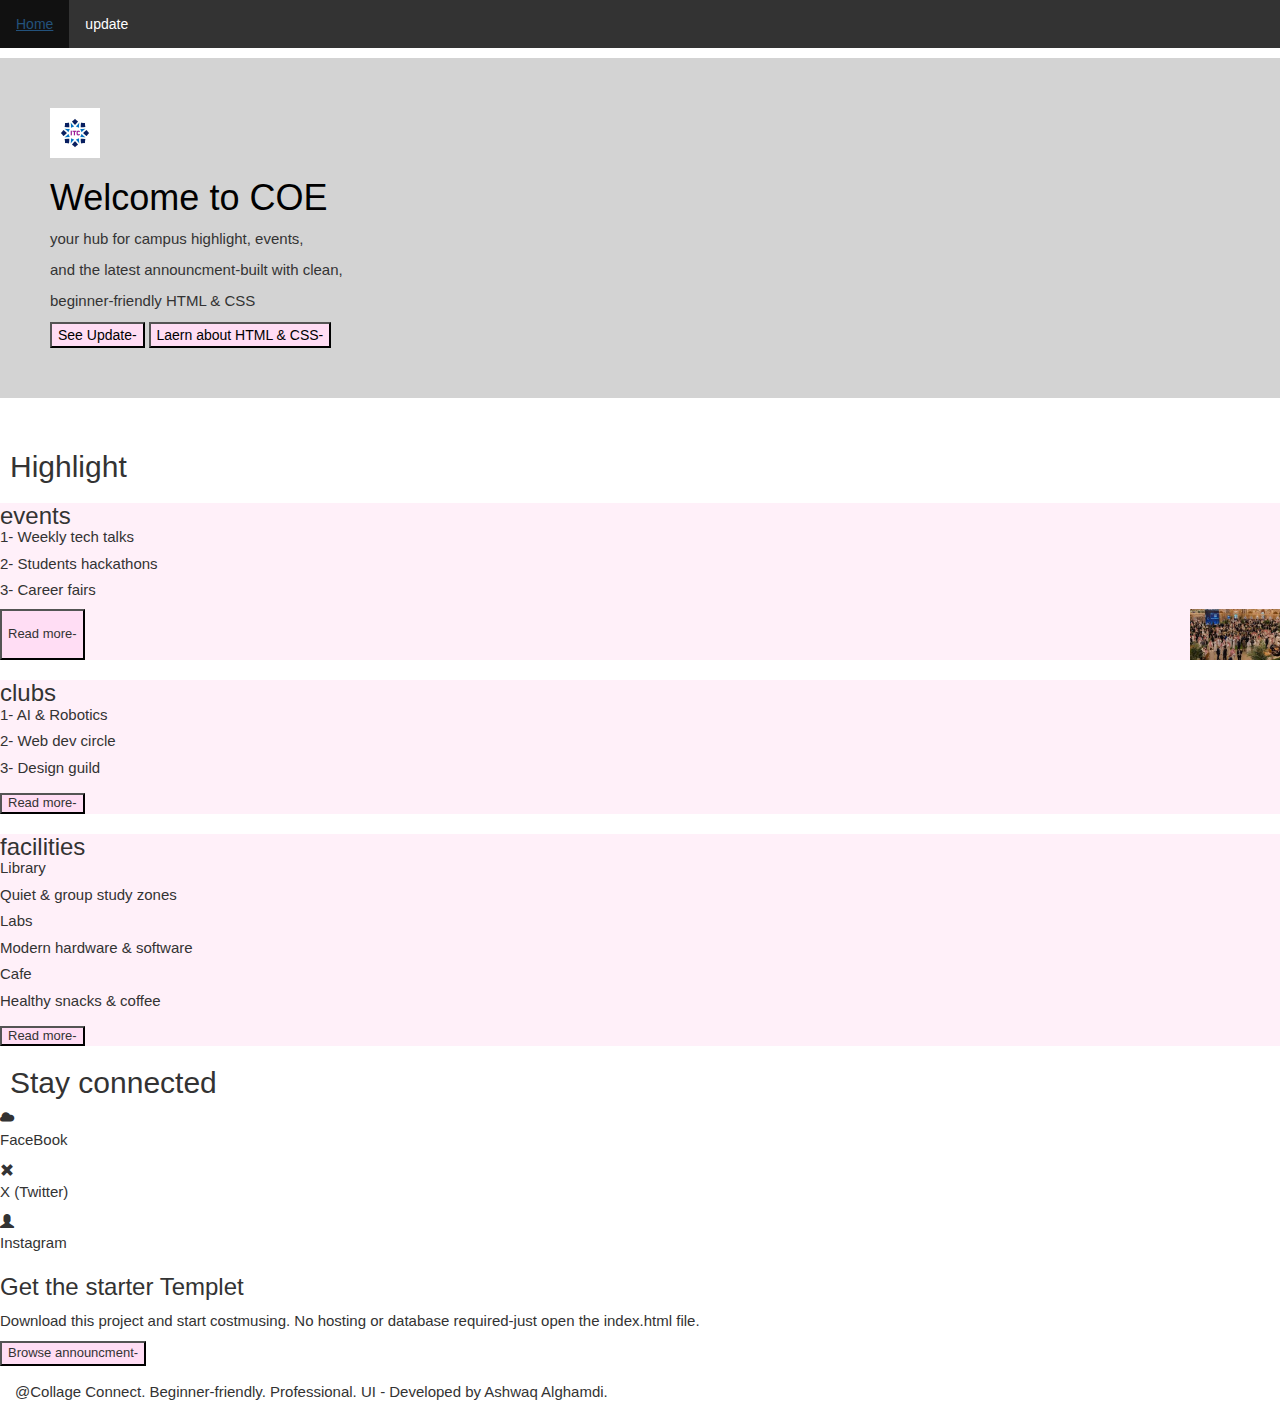
<file: index.html>
<!DOCTYPE HTML>
<html lang="en">
<head>
<meta charset="utf-8"/>
<meta name="viewport" content="width=device-width, initial-scale=1" />
<title> ITC college </title> 
<link rel="stylesheet" href="AAaa.css" />
</head>
<body>
<ul>
  <li><a href="index.html">Home</a></li>
  <li><a href="update.html">update</a></li>
</ul>
</body>
<body>
<header>
<img src="logo.jpg" alt="college logo" style="height:50px; width:50px;">
<h1> Welcome to COE </h1>
<p> your hub for campus highlight, events, 
<P>and the latest announcment-built with clean,</P>
 <P>beginner-friendly HTML & CSS</P>
 <button style="background-color: #FFDDF4;"> See Update- </button>
 <button style="background-color: #FFDDF4;"> Laern about HTML & CSS- </button>
 </header>

<main id="app"></main>
<section id="Highlight">
<h2 style="background-color: white;">Highlight</h2>
<h3 style="background-color: #FFF0F9;">events
<p>1- Weekly tech talks</p>
<p>2- Students hackathons</p>
<p>3- Career fairs</p>

<div class="ashwaq">
<button style="background-color: #FFDDF4; font-size: 13px" class="zr"> Read more- </button>
<img src="[data-uri]"
 alt="events" style=":heitht:70px; width:90px;"> 
</div> 

<h3>
<h3 style="background-color: #FFF0F9;">clubs
<p>1- AI & Robotics</p>
<p>2- Web dev circle</p>
<p>3- Design guild</p>
<button style="background-color: #FFDDF4; font-size: 13px"> Read more- </button>
<h3>
<h3 style="background-color: #FFF0F9;">facilities 
<p> Library </p>
<p> Quiet & group study zones </p>
<p> Labs</p>
<p> Modern hardware & software </p>
<p> Cafe</p>
<p>Healthy snacks & coffee </p>
<button style="background-color: #FFDDF4; font-size: 13px"> Read more- </button>
<h3>
</section>
<section id="Stay coneccted">
<h2> Stay connected </h2>
<head>
<link rel="stylesheet" href="https://maxcdn.bootstrapcdn.com/bootstrap/3.3.7/css/bootstrap.min.css">
</head>
<body>

<i class="glyphicon glyphicon-cloud"></i><p> FaceBook</p>
<i class="glyphicon glyphicon-remove"></i><p> X (Twitter) </P>
<i class="glyphicon glyphicon-user"></i><p> Instagram </p>
<h3> Get the starter Templet </h3>
<p> Download this project and start costmusing. No hosting or database required-just open the index.html file. </p>
<button style="background-color: #FFDDF4; font-size: 13px"> Browse announcment- </button>
</section>

<section>
<footer> 

<p> @Collage Connect. Beginner-friendly. Professional. UI - Developed by Ashwaq Alghamdi. </p>
</footer>
</body>
</html>


</html>
</file>
<file: AAaa.css>
/*Reset-ish*/
* { box-sizing: border-box; } /* (common mistake to avoid: not "border"; correct) */
body { margin: 0; font-family: system-ui, Arial, sans-serif; line-height: 1.5; }
header { padding: 50px; background: lightgrey; color: black; }
main { padding: 16px; }
p{font-size:1rem;color:#333;}
p.intro {color:#333;}
/* examples of selector shapes refernced later */
p#highlight {color:#333;}
button {text-align: center; font-size: 1.125;}
p{font-size: 15px;}
footer{padding: 15px;}
.ashwaq{justify-content:space-between; display:flex;}
.button{margin-top:15px; margin-buttom:15px;}
body {
  margin: 0;
  padding: 0;
}

h2, p {
  margin: 10px;
}

ul {
  list-style-type: none;
  margin: 0;
  padding: 0;
  overflow: hidden;
  background-color: #333333;
}

ul li {
  float: left;
}

ul li a {
  display: block;
  color: white;
  text-align: center;
  padding: 14px 16px;
  text-decoration: none;
}

ul li a:hover {
  background-color: #111111;
}
</file>
